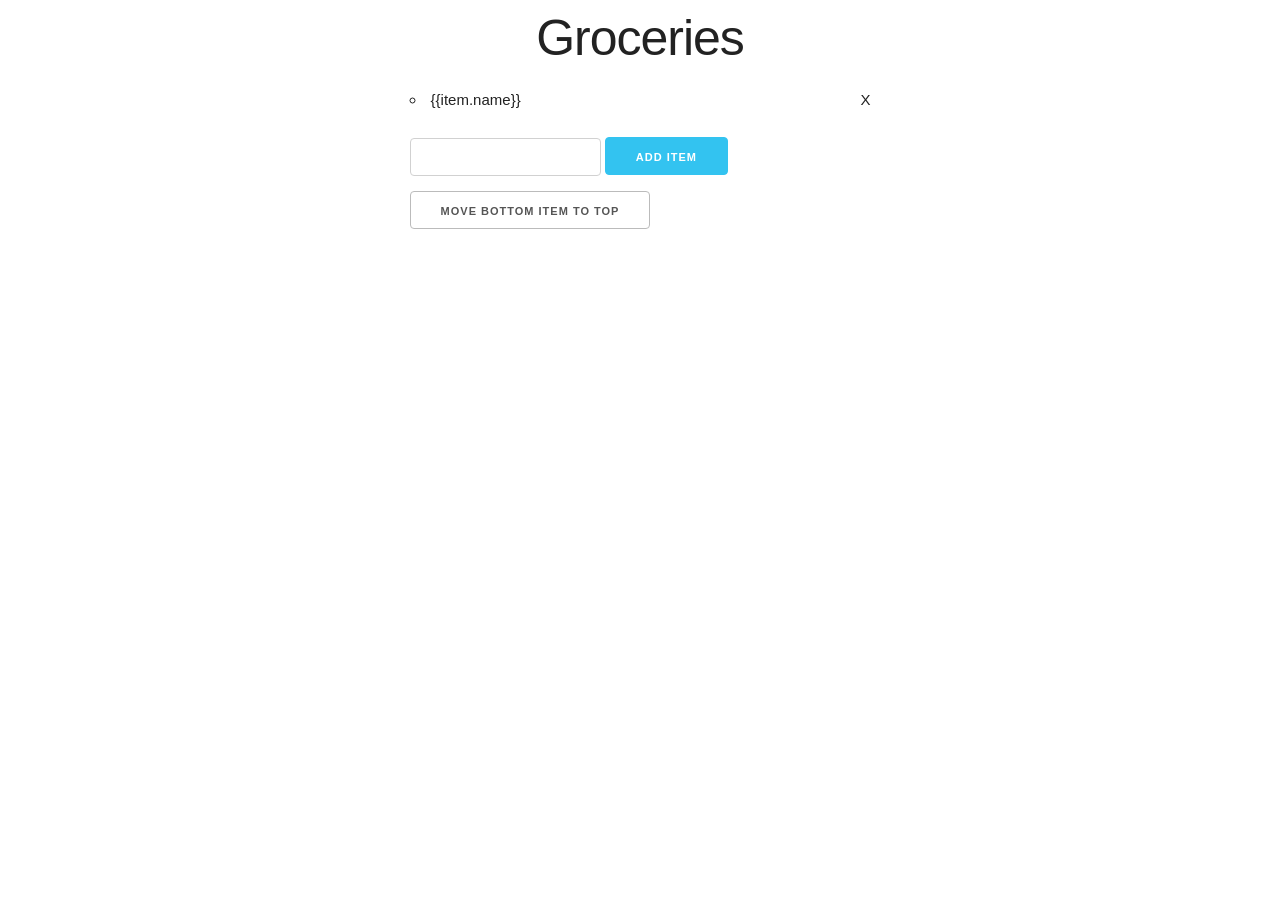
<file: 2-angular-animation/5-angular-js-anim/index.html>
<!doctype html>
<html>
<head>
  <meta charset="UTF-8">
  <title>animation 5</title>

<script src="http://cdnjs.cloudflare.com/ajax/libs/jquery/2.1.3/jquery.min.js"></script>
  <script src="https://code.angularjs.org/1.4.2/angular.js"></script>
  <script src="https://code.angularjs.org/1.4.2/angular-animate.js"></script>

  <script>
var app = angular.module('myApp', ['ngAnimate'])
.animation('.fade', function() {
  return {
    enter: function(element, done) {
      element.css('display', 'none');
      $(element).fadeIn(1000, function() {
        done();
      });
    },
    leave: function(element, done) {
      $(element).fadeOut(1000, function() {
        done();
      });
    },
    move: function(element, done) {
      element.css('display', 'none');
      $(element).slideDown(500, function() {
        done();
      });
    }
  }
})
.controller('ItemCtrl', function($scope) {
  $scope.items = [
    {name: "Lunchmeat"},
    {name: "Bread"},
    {name: "Milk"},
    {name: "Mustard"},
    {name: "Cheese"}
  ];
  $scope.addItem = function() {
    $scope.items.push($scope.item);
    $scope.item = {};
  };
  $scope.removeItem = function(index) {
    $scope.items.splice(index, 1);
  };
  $scope.bottomToTop = function() {
    $scope.items.unshift($scope.items.pop());
  };
});
  </script>

  <link rel="stylesheet" href="skeleton.css">
<style src=""></style>
<style>
.text-center {
  text-align: center;
}
li span {
  float: right;
  cursor: pointer;
}
</style>

</head>

<body>

<div class="container" ng-app="myApp"  ng-controller="ItemCtrl">
  <div class="row">
    <div class="one-half column offset-by-three">
      <h1 class="text-center">Groceries</h1>
      <ul>
        <li ng-repeat="item in items" class="fade">
          {{item.name}}
          <span ng-click="removeItem($index)">X</span>
        </li>
      </ul>
    </div>
  </div>
  <div class="row">
    <div class="one-half column offset-by-three">
      <input type="text" ng-model="item.name" />
      <button class="button-primary" ng-click="addItem()">Add Item</button>
    </div>
  </div>
  <div class="row">
    <div class="one-half column offset-by-three">
      <button ng-click="bottomToTop()">Move Bottom Item to Top</button>
    </div>
  </div>
</div>

</body>
</html>
</file>
<file: 2-angular-animation/5-angular-js-anim/skeleton.css>
/*
* Skeleton V2.0.4
* Copyright 2014, Dave Gamache
* www.getskeleton.com
* Free to use under the MIT license.
* http://www.opensource.org/licenses/mit-license.php
* 12/29/2014
*/


/* Table of contents
––––––––––––––––––––––––––––––––––––––––––––––––––
- Grid
- Base Styles
- Typography
- Links
- Buttons
- Forms
- Lists
- Code
- Tables
- Spacing
- Utilities
- Clearing
- Media Queries
*/


/* Grid
–––––––––––––––––––––––––––––––––––––––––––––––––– */
.container {
  position: relative;
  width: 100%;
  max-width: 960px;
  margin: 0 auto;
  padding: 0 20px;
  box-sizing: border-box; }
.column,
.columns {
  width: 100%;
  float: left;
  box-sizing: border-box; }

/* For devices larger than 400px */
@media (min-width: 400px) {
  .container {
    width: 85%;
    padding: 0; }
}

/* For devices larger than 550px */
@media (min-width: 550px) {
  .container {
    width: 80%; }
  .column,
  .columns {
    margin-left: 4%; }
  .column:first-child,
  .columns:first-child {
    margin-left: 0; }

  .one.column,
  .one.columns                    { width: 4.66666666667%; }
  .two.columns                    { width: 13.3333333333%; }
  .three.columns                  { width: 22%;            }
  .four.columns                   { width: 30.6666666667%; }
  .five.columns                   { width: 39.3333333333%; }
  .six.columns                    { width: 48%;            }
  .seven.columns                  { width: 56.6666666667%; }
  .eight.columns                  { width: 65.3333333333%; }
  .nine.columns                   { width: 74.0%;          }
  .ten.columns                    { width: 82.6666666667%; }
  .eleven.columns                 { width: 91.3333333333%; }
  .twelve.columns                 { width: 100%; margin-left: 0; }

  .one-third.column               { width: 30.6666666667%; }
  .two-thirds.column              { width: 65.3333333333%; }

  .one-half.column                { width: 48%; }

  /* Offsets */
  .offset-by-one.column,
  .offset-by-one.columns          { margin-left: 8.66666666667%; }
  .offset-by-two.column,
  .offset-by-two.columns          { margin-left: 17.3333333333%; }
  .offset-by-three.column,
  .offset-by-three.columns        { margin-left: 26%;            }
  .offset-by-four.column,
  .offset-by-four.columns         { margin-left: 34.6666666667%; }
  .offset-by-five.column,
  .offset-by-five.columns         { margin-left: 43.3333333333%; }
  .offset-by-six.column,
  .offset-by-six.columns          { margin-left: 52%;            }
  .offset-by-seven.column,
  .offset-by-seven.columns        { margin-left: 60.6666666667%; }
  .offset-by-eight.column,
  .offset-by-eight.columns        { margin-left: 69.3333333333%; }
  .offset-by-nine.column,
  .offset-by-nine.columns         { margin-left: 78.0%;          }
  .offset-by-ten.column,
  .offset-by-ten.columns          { margin-left: 86.6666666667%; }
  .offset-by-eleven.column,
  .offset-by-eleven.columns       { margin-left: 95.3333333333%; }

  .offset-by-one-third.column,
  .offset-by-one-third.columns    { margin-left: 34.6666666667%; }
  .offset-by-two-thirds.column,
  .offset-by-two-thirds.columns   { margin-left: 69.3333333333%; }

  .offset-by-one-half.column,
  .offset-by-one-half.columns     { margin-left: 52%; }

}


/* Base Styles
–––––––––––––––––––––––––––––––––––––––––––––––––– */
/* NOTE
html is set to 62.5% so that all the REM measurements throughout Skeleton
are based on 10px sizing. So basically 1.5rem = 15px :) */
html {
  font-size: 62.5%; }
body {
  font-size: 1.5em; /* currently ems cause chrome bug misinterpreting rems on body element */
  line-height: 1.6;
  font-weight: 400;
  font-family: "Raleway", "HelveticaNeue", "Helvetica Neue", Helvetica, Arial, sans-serif;
  color: #222; }


/* Typography
–––––––––––––––––––––––––––––––––––––––––––––––––– */
h1, h2, h3, h4, h5, h6 {
  margin-top: 0;
  margin-bottom: 2rem;
  font-weight: 300; }
h1 { font-size: 4.0rem; line-height: 1.2;  letter-spacing: -.1rem;}
h2 { font-size: 3.6rem; line-height: 1.25; letter-spacing: -.1rem; }
h3 { font-size: 3.0rem; line-height: 1.3;  letter-spacing: -.1rem; }
h4 { font-size: 2.4rem; line-height: 1.35; letter-spacing: -.08rem; }
h5 { font-size: 1.8rem; line-height: 1.5;  letter-spacing: -.05rem; }
h6 { font-size: 1.5rem; line-height: 1.6;  letter-spacing: 0; }

/* Larger than phablet */
@media (min-width: 550px) {
  h1 { font-size: 5.0rem; }
  h2 { font-size: 4.2rem; }
  h3 { font-size: 3.6rem; }
  h4 { font-size: 3.0rem; }
  h5 { font-size: 2.4rem; }
  h6 { font-size: 1.5rem; }
}

p {
  margin-top: 0; }


/* Links
–––––––––––––––––––––––––––––––––––––––––––––––––– */
a {
  color: #1EAEDB; }
a:hover {
  color: #0FA0CE; }


/* Buttons
–––––––––––––––––––––––––––––––––––––––––––––––––– */
.button,
button,
input[type="submit"],
input[type="reset"],
input[type="button"] {
  display: inline-block;
  height: 38px;
  padding: 0 30px;
  color: #555;
  text-align: center;
  font-size: 11px;
  font-weight: 600;
  line-height: 38px;
  letter-spacing: .1rem;
  text-transform: uppercase;
  text-decoration: none;
  white-space: nowrap;
  background-color: transparent;
  border-radius: 4px;
  border: 1px solid #bbb;
  cursor: pointer;
  box-sizing: border-box; }
.button:hover,
button:hover,
input[type="submit"]:hover,
input[type="reset"]:hover,
input[type="button"]:hover,
.button:focus,
button:focus,
input[type="submit"]:focus,
input[type="reset"]:focus,
input[type="button"]:focus {
  color: #333;
  border-color: #888;
  outline: 0; }
.button.button-primary,
button.button-primary,
input[type="submit"].button-primary,
input[type="reset"].button-primary,
input[type="button"].button-primary {
  color: #FFF;
  background-color: #33C3F0;
  border-color: #33C3F0; }
.button.button-primary:hover,
button.button-primary:hover,
input[type="submit"].button-primary:hover,
input[type="reset"].button-primary:hover,
input[type="button"].button-primary:hover,
.button.button-primary:focus,
button.button-primary:focus,
input[type="submit"].button-primary:focus,
input[type="reset"].button-primary:focus,
input[type="button"].button-primary:focus {
  color: #FFF;
  background-color: #1EAEDB;
  border-color: #1EAEDB; }


/* Forms
–––––––––––––––––––––––––––––––––––––––––––––––––– */
input[type="email"],
input[type="number"],
input[type="search"],
input[type="text"],
input[type="tel"],
input[type="url"],
input[type="password"],
textarea,
select {
  height: 38px;
  padding: 6px 10px; /* The 6px vertically centers text on FF, ignored by Webkit */
  background-color: #fff;
  border: 1px solid #D1D1D1;
  border-radius: 4px;
  box-shadow: none;
  box-sizing: border-box; }
/* Removes awkward default styles on some inputs for iOS */
input[type="email"],
input[type="number"],
input[type="search"],
input[type="text"],
input[type="tel"],
input[type="url"],
input[type="password"],
textarea {
  -webkit-appearance: none;
     -moz-appearance: none;
          appearance: none; }
textarea {
  min-height: 65px;
  padding-top: 6px;
  padding-bottom: 6px; }
input[type="email"]:focus,
input[type="number"]:focus,
input[type="search"]:focus,
input[type="text"]:focus,
input[type="tel"]:focus,
input[type="url"]:focus,
input[type="password"]:focus,
textarea:focus,
select:focus {
  border: 1px solid #33C3F0;
  outline: 0; }
label,
legend {
  display: block;
  margin-bottom: .5rem;
  font-weight: 600; }
fieldset {
  padding: 0;
  border-width: 0; }
input[type="checkbox"],
input[type="radio"] {
  display: inline; }
label > .label-body {
  display: inline-block;
  margin-left: .5rem;
  font-weight: normal; }


/* Lists
–––––––––––––––––––––––––––––––––––––––––––––––––– */
ul {
  list-style: circle inside; }
ol {
  list-style: decimal inside; }
ol, ul {
  padding-left: 0;
  margin-top: 0; }
ul ul,
ul ol,
ol ol,
ol ul {
  margin: 1.5rem 0 1.5rem 3rem;
  font-size: 90%; }
li {
  margin-bottom: 1rem; }


/* Code
–––––––––––––––––––––––––––––––––––––––––––––––––– */
code {
  padding: .2rem .5rem;
  margin: 0 .2rem;
  font-size: 90%;
  white-space: nowrap;
  background: #F1F1F1;
  border: 1px solid #E1E1E1;
  border-radius: 4px; }
pre > code {
  display: block;
  padding: 1rem 1.5rem;
  white-space: pre; }


/* Tables
–––––––––––––––––––––––––––––––––––––––––––––––––– */
th,
td {
  padding: 12px 15px;
  text-align: left;
  border-bottom: 1px solid #E1E1E1; }
th:first-child,
td:first-child {
  padding-left: 0; }
th:last-child,
td:last-child {
  padding-right: 0; }


/* Spacing
–––––––––––––––––––––––––––––––––––––––––––––––––– */
button,
.button {
  margin-bottom: 1rem; }
input,
textarea,
select,
fieldset {
  margin-bottom: 1.5rem; }
pre,
blockquote,
dl,
figure,
table,
p,
ul,
ol,
form {
  margin-bottom: 2.5rem; }


/* Utilities
–––––––––––––––––––––––––––––––––––––––––––––––––– */
.u-full-width {
  width: 100%;
  box-sizing: border-box; }
.u-max-full-width {
  max-width: 100%;
  box-sizing: border-box; }
.u-pull-right {
  float: right; }
.u-pull-left {
  float: left; }


/* Misc
–––––––––––––––––––––––––––––––––––––––––––––––––– */
hr {
  margin-top: 3rem;
  margin-bottom: 3.5rem;
  border-width: 0;
  border-top: 1px solid #E1E1E1; }


/* Clearing
–––––––––––––––––––––––––––––––––––––––––––––––––– */

/* Self Clearing Goodness */
.container:after,
.row:after,
.u-cf {
  content: "";
  display: table;
  clear: both; }


/* Media Queries
–––––––––––––––––––––––––––––––––––––––––––––––––– */
/*
Note: The best way to structure the use of media queries is to create the queries
near the relevant code. For example, if you wanted to change the styles for buttons
on small devices, paste the mobile query code up in the buttons section and style it
there.
*/


/* Larger than mobile */
@media (min-width: 400px) {}

/* Larger than phablet (also point when grid becomes active) */
@media (min-width: 550px) {}

/* Larger than tablet */
@media (min-width: 750px) {}

/* Larger than desktop */
@media (min-width: 1000px) {}

/* Larger than Desktop HD */
@media (min-width: 1200px) {}
</file>
